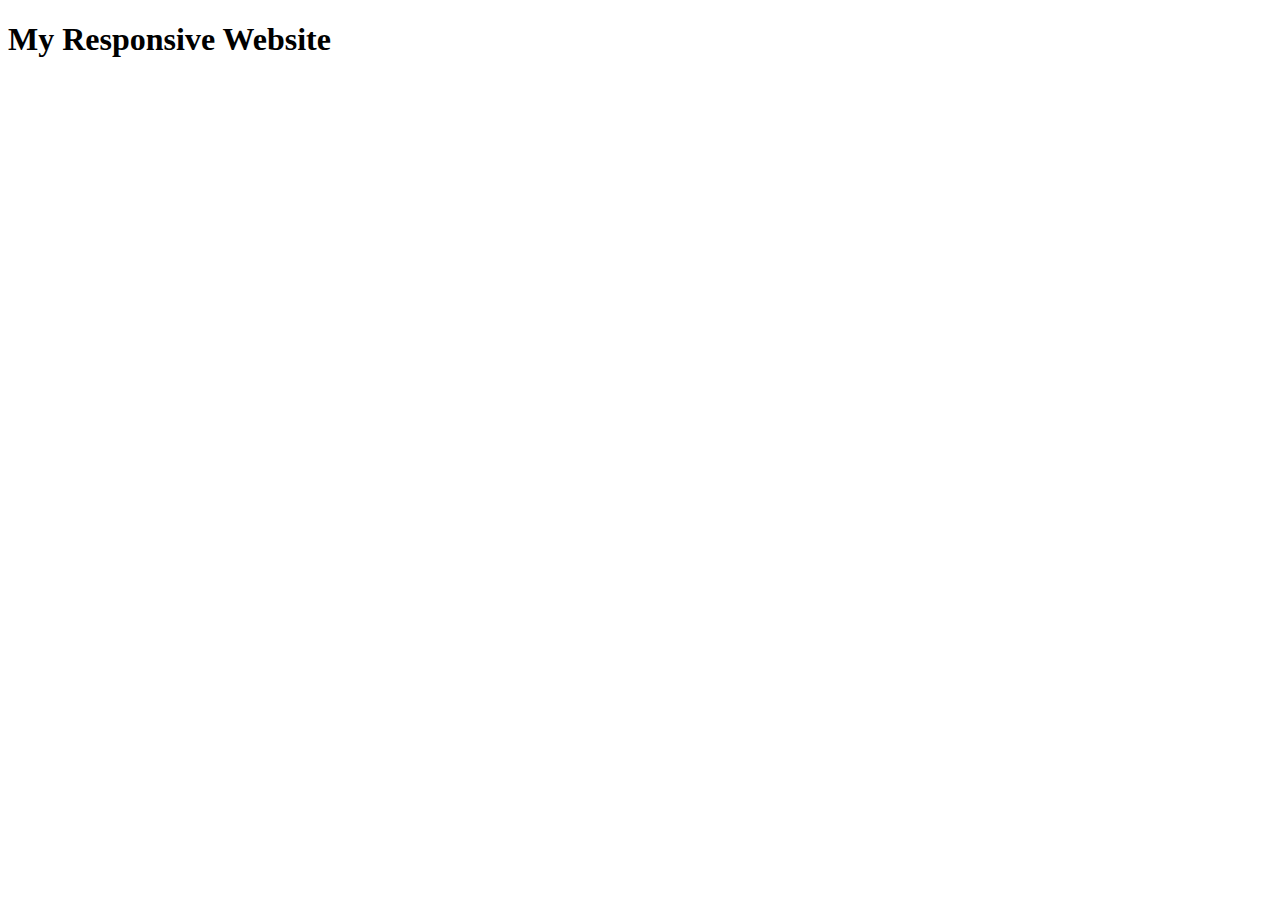
<file: viewport.html>
<!DOCTYPE html>
<html lang="en">
<head>
  <meta charset="UTF-8" />
  <meta name="viewport" content="width=device-width, initial-scale=1.0" />
  <title>Responsive Website</title>
  <style>
   
    /* Responsive: Mobile View */
    @media (max-width: 768px) {
      .card {
        width: 80%;
      }

      nav {
        flex-direction: column;
      }
    }
  </style>
</head>
<body>

  <header>
    <h1>My Responsive Website</h1>
  </header>

</body>
</html>
</file>
